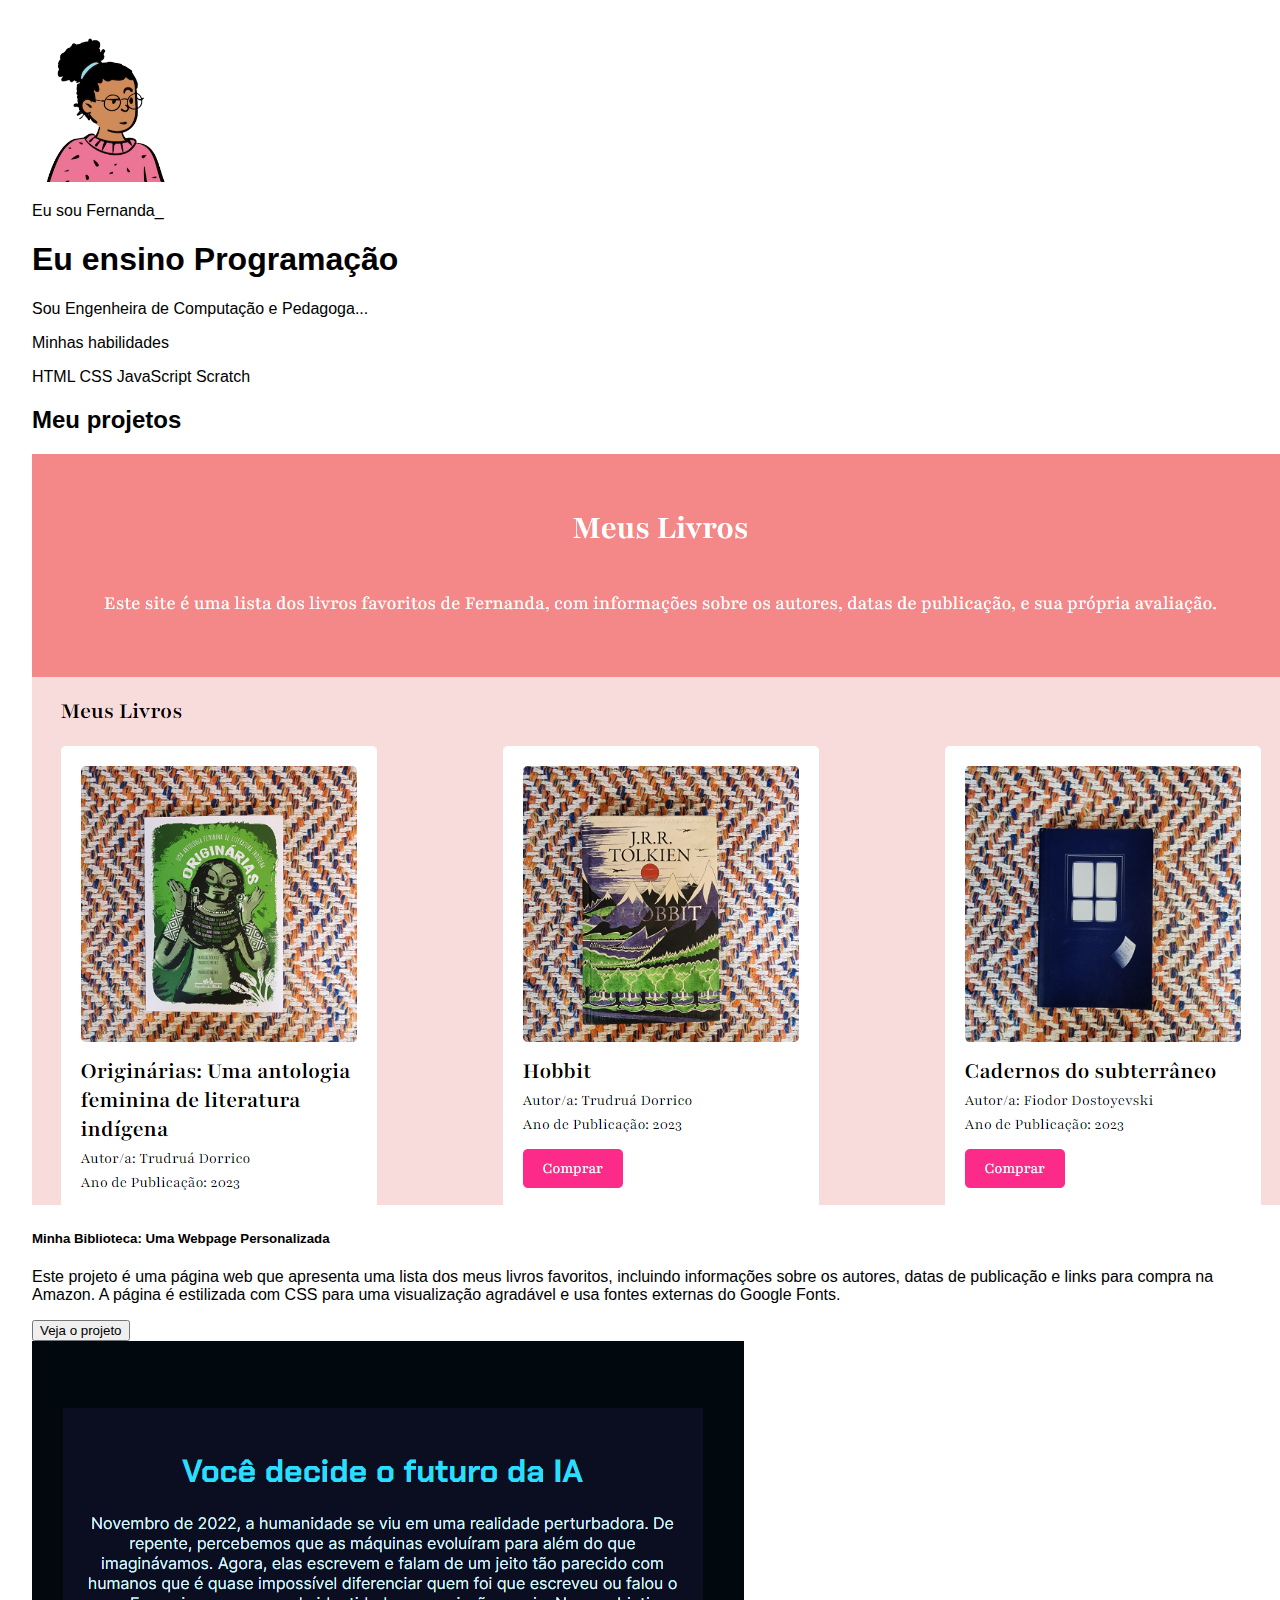
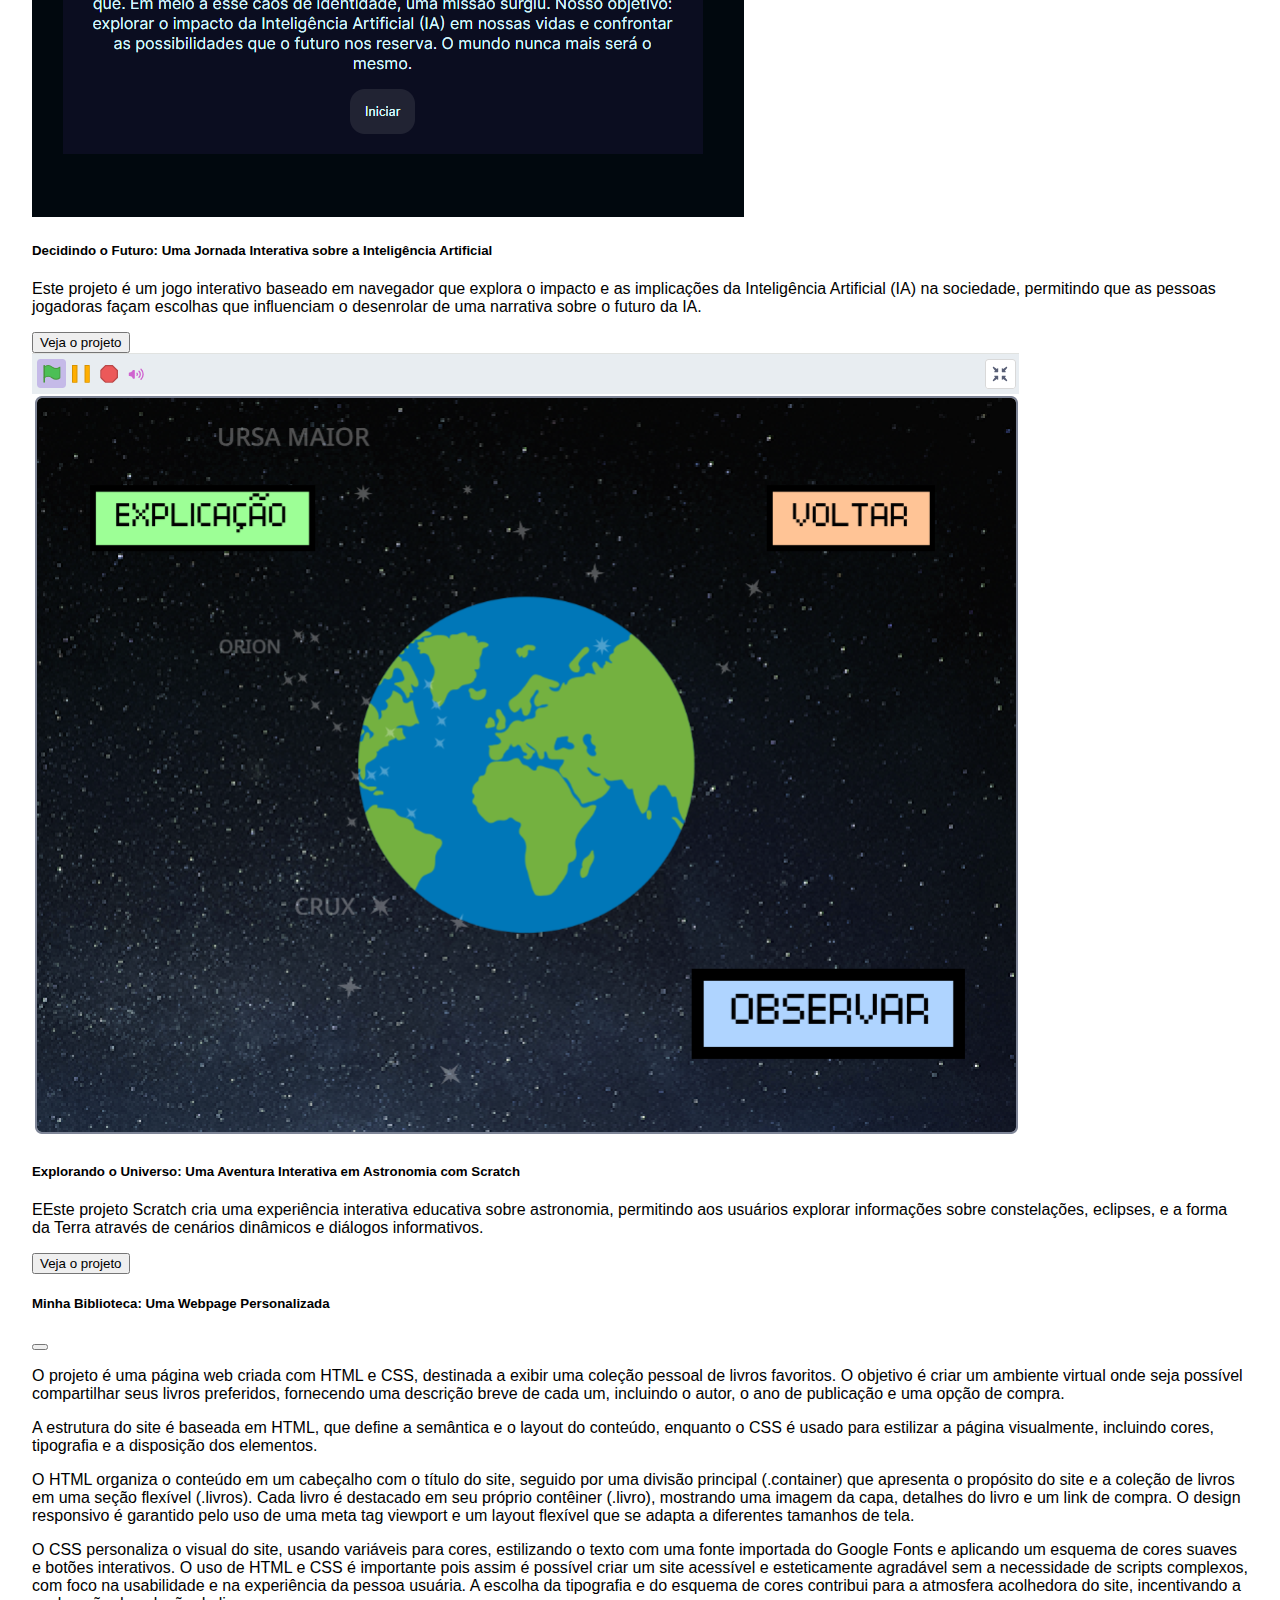
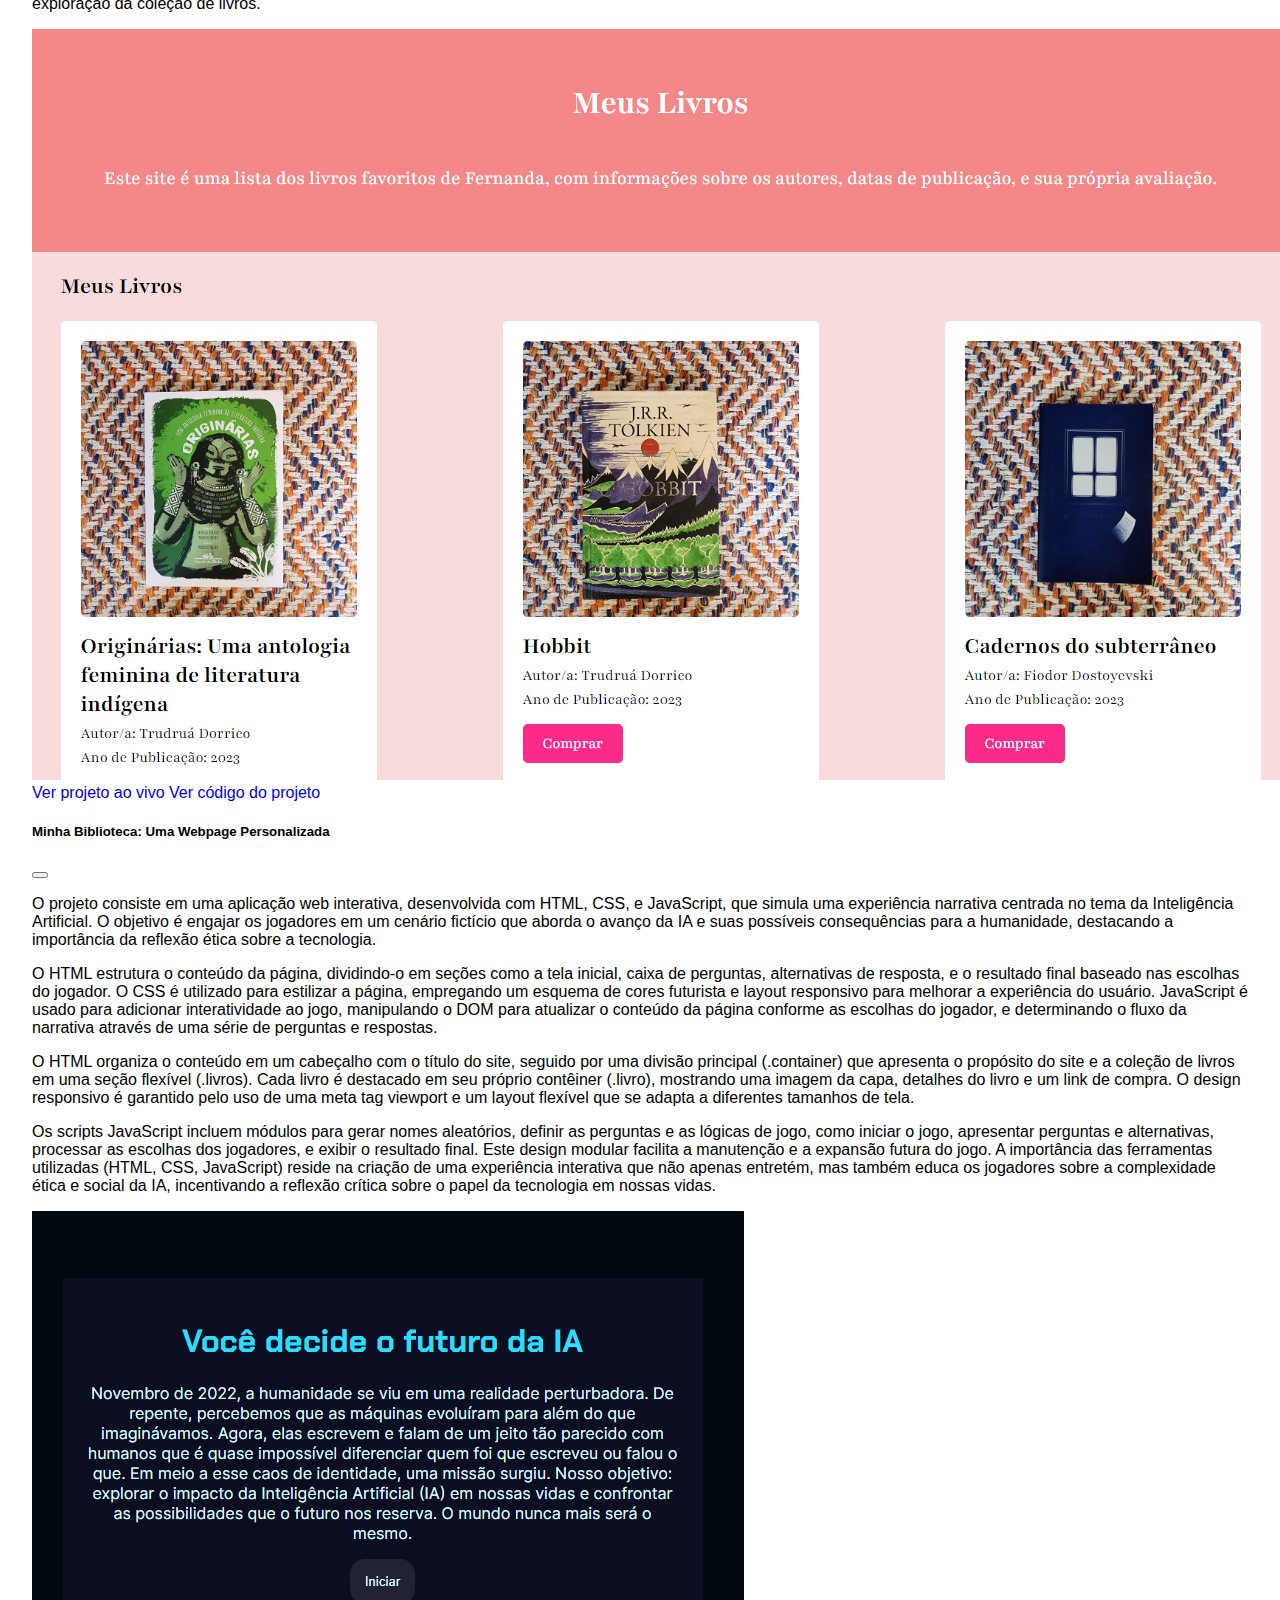
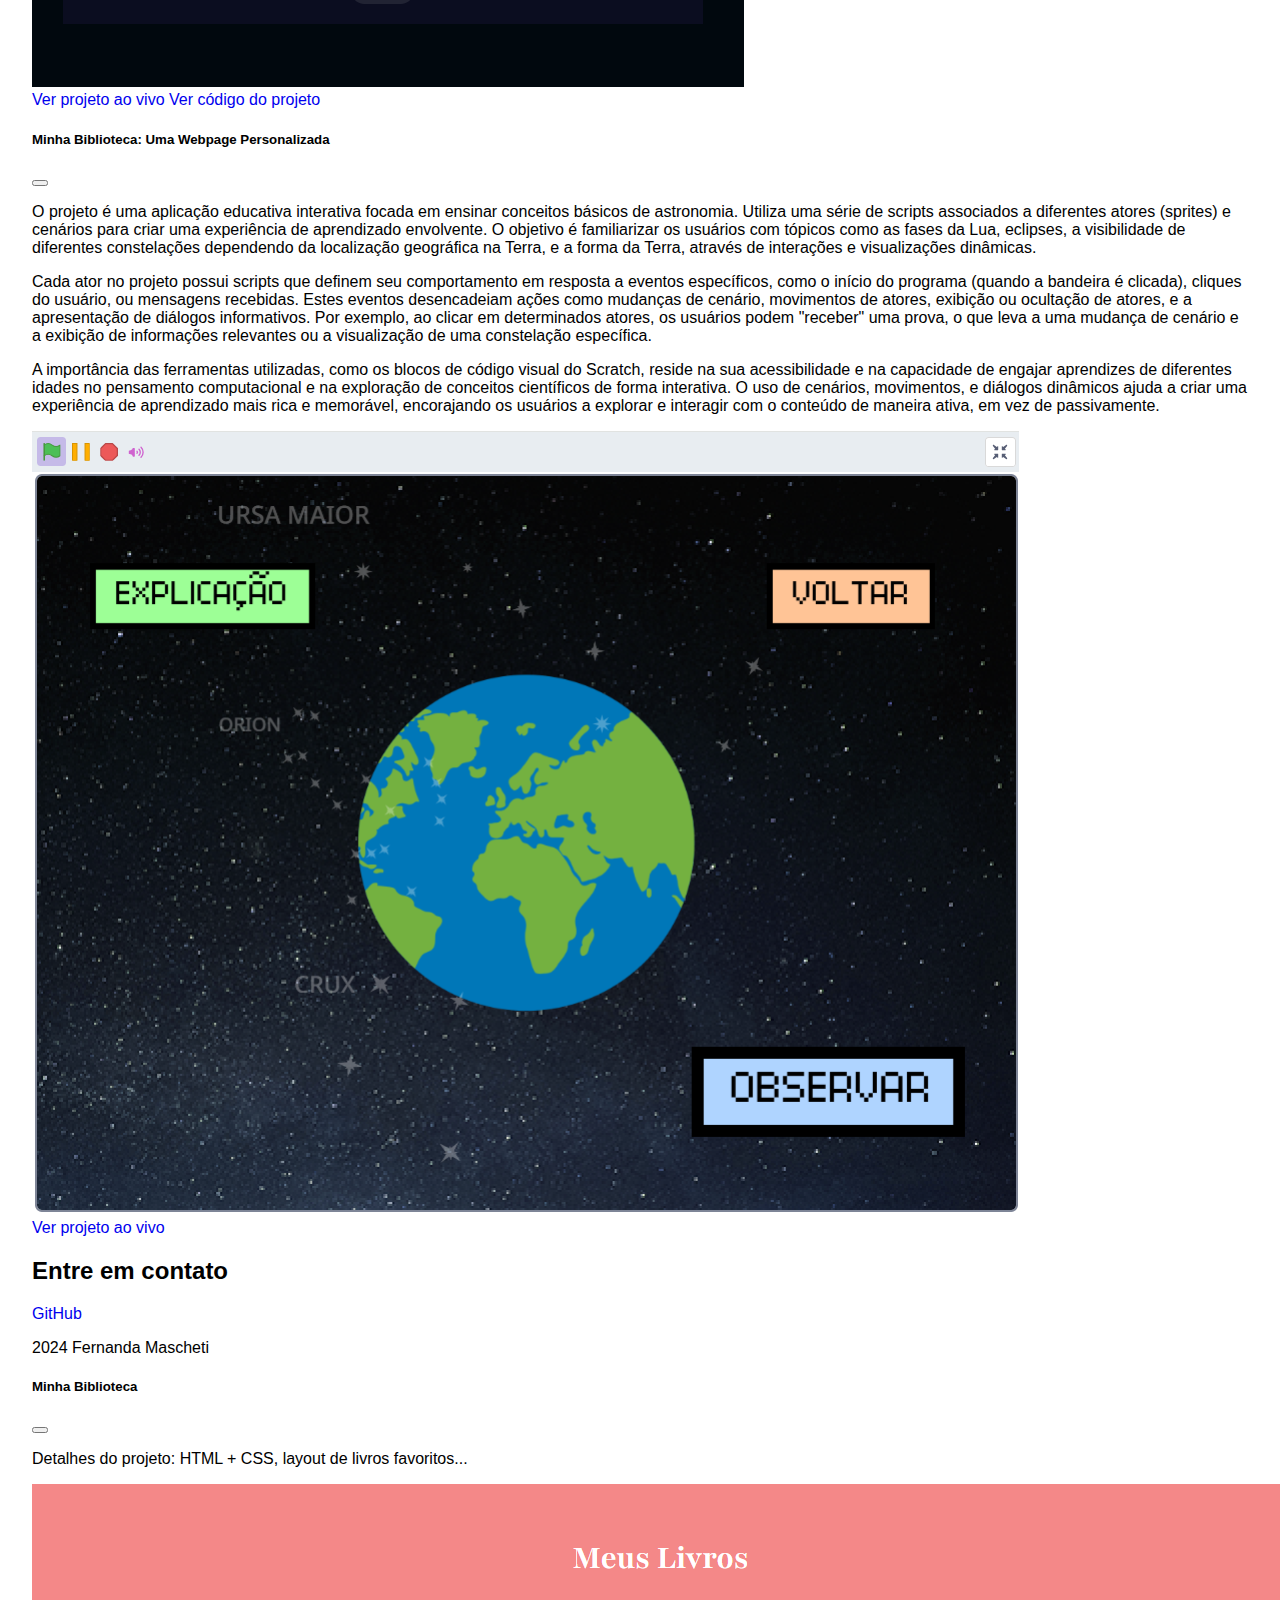
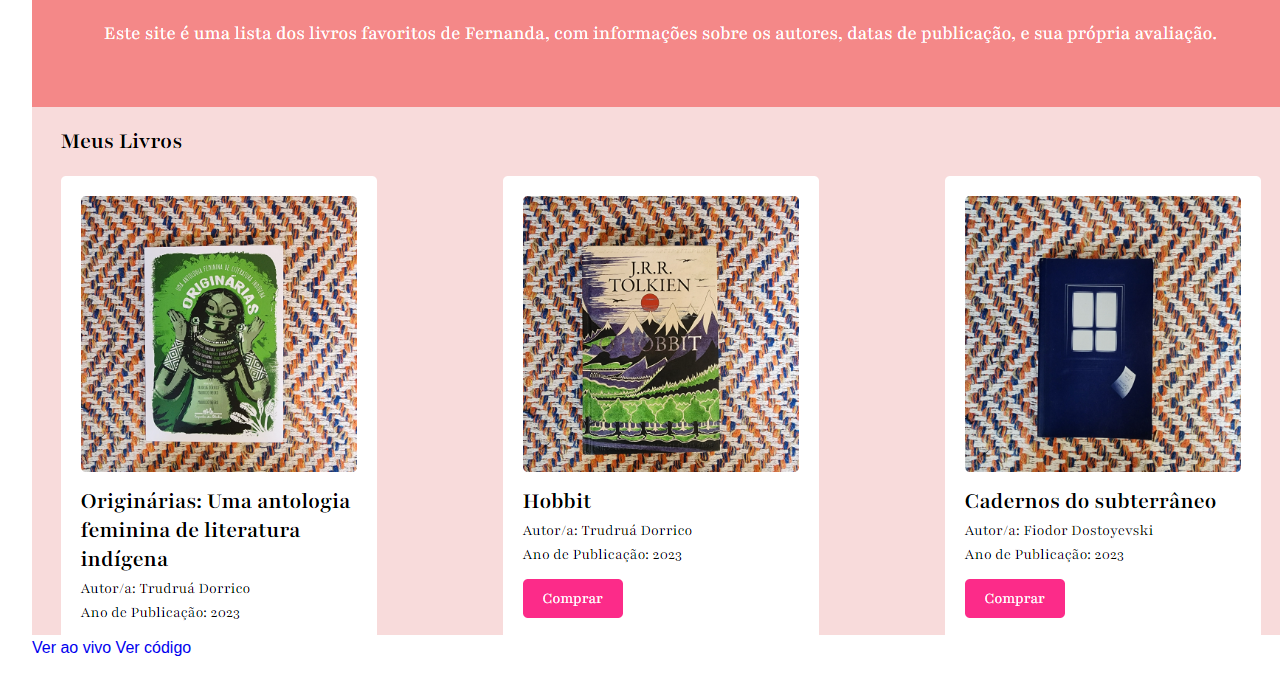
<file: index.html>
<!DOCTYPE html>
<html lang="en">

<head>
  <meta charset="UTF-8">
  <meta name="viewport" content="width=device-width, initial-scale=1.0">
  <title>Meu portifólio</title>
  <link rel="stylesheet" href="style.css">
</head>

<body>
  <header class="container text-center mt-5">
    <img src="img/avatar-perfil.png" class="rounded-circle" width="150" height="150" alt="avatar da Fernanda">
    <p class="lead">Eu sou Fernanda_</p>
    <h1>Eu ensino Programação</h1>
    <p>Sou Engenheira de Computação e Pedagoga...</p>
    <p>Minhas habilidades</p>
    <div>


      <!--Exibe uma habiliade como um selo  visual-->
      <span class="badge bg-secondary">HTML</span>
      <!--Exibe uma habiliade como um selo  visual-->
      <span class="badge bg-secondary">CSS</span>
      <!--Exibe uma habiliade como um selo  visual-->
      <span class="badge bg-secondary">JavaScript</span>
      <!--Exibe uma habiliade como um selo  visual-->
      <span class="badge bg-secondary">Scratch</span>
    </div>
  </header>
  <main>
    <Main class="container mt-5">
      <h2 class="text-center">Meu projetos</h2>
      <div class="row">

        <!-- Projeto 1 -->
        <div class="col-md-4">
          <div class="card">
            <img src="img/projeto-1.png" class="card-img-top" alt="Imagem do projeto de biblioteca virtual">
            <div class="card-body">
              <h5 class="card-title">Minha Biblioteca: Uma Webpage Personalizada</h5>
              <p class="card-text">Este projeto é uma página web que apresenta uma lista dos meus livros
                favoritos, incluindo informações sobre os autores, datas de publicação e links para compra
                na Amazon. A página é estilizada com CSS para uma visualização agradável e usa fontes
                externas do Google Fonts.
              </p>
              <button type="button" class="btn btn-link" data-bs-toggle="modal" data-bs-target="#modal1">Veja
                o projeto</button>
            </div>
          </div>
        </div>
        <!-- Projeto 2 -->
        <div class="col-md-4">
          <div class="card">
            <img src="img/projeto-2.png" class="card-img-top" alt="Imagem do projeto de biblioteca virtual">
            <div class="card-body">
              <h5 class="card-title">Decidindo o Futuro: Uma Jornada Interativa sobre a Inteligência
                Artificial</h5>
              <p class="card-text">Este projeto é um jogo interativo baseado em navegador que explora o
                impacto e as implicações da Inteligência Artificial (IA) na sociedade, permitindo que as
                pessoas jogadoras façam escolhas que influenciam o desenrolar de uma narrativa sobre o
                futuro da IA.</p>
              <button type="button" class="btn btn-link" data-bs-toggle="modal" data-bs-target="#modal2">Veja
                o projeto</button>
            </div>
          </div>
        </div>

        <!-- Projeto 3 -->
        <div class="col-md-4">
          <div class="card">
            <img src="img/projeto-3.png" class="card-img-top" alt="Imagem do projeto de biblioteca virtual">
            <div class="card-body">
              <h5 class="card-title">Explorando o Universo: Uma Aventura Interativa em Astronomia com Scratch
              </h5>
              <p class="card-text">EEste projeto Scratch cria uma experiência interativa educativa sobre
                astronomia, permitindo aos usuários explorar informações sobre constelações, eclipses, e a
                forma da Terra através de cenários dinâmicos e diálogos informativos.
              </p>
              <button type="button" class="btn btn-link" data-bs-toggle="modal" data-bs-target="#modal3">Veja
                o projeto</button>
            </div>
          </div>
        </div>
      </div>
    </main>

    <!-- Modal 1 -->
    <div class="modal" id="modal1" tabindex="-1">
        <div class="modal-dialog">
            <div class="modal-content">
                <div class="modal-header">
                    <h5 class="modal-title">Minha Biblioteca: Uma Webpage Personalizada</h5>
                    <button type="button" class="btn-close" data-bs-dismiss="modal" aria-label="Close"></button>
                </div>
                <div class="modal-body">
                    <p>O projeto é uma página web criada com HTML e CSS, destinada a exibir uma coleção pessoal de
                        livros favoritos. O objetivo é criar um ambiente virtual onde seja possível compartilhar
                        seus livros preferidos, fornecendo uma descrição breve de cada um, incluindo o autor, o ano
                        de publicação e uma opção de compra.</p>
                    <p>A estrutura do site é baseada em HTML, que define a semântica e o layout do conteúdo,
                        enquanto o CSS é usado para estilizar a página visualmente, incluindo cores, tipografia e a
                        disposição dos elementos.</p>
                    <p>O HTML organiza o conteúdo em um cabeçalho com o título do site, seguido por uma divisão
                        principal (.container) que apresenta o propósito do site e a coleção de livros em uma seção
                        flexível (.livros). Cada livro é destacado em seu próprio contêiner (.livro), mostrando uma
                        imagem da capa, detalhes do livro e um link de compra. O design responsivo é garantido pelo
                        uso de uma meta tag viewport e um layout flexível que se adapta a diferentes tamanhos de
                        tela.</p>
                    <p>O CSS personaliza o visual do site, usando variáveis para cores, estilizando o texto com uma
                        fonte importada do Google Fonts e aplicando um esquema de cores suaves e botões interativos.
                        O uso de HTML e CSS é importante pois assim é possível criar um site acessível e
                        esteticamente agradável sem a necessidade de scripts complexos, com foco na usabilidade e na
                        experiência da pessoa usuária. A escolha da tipografia e do esquema de cores contribui para
                        a atmosfera acolhedora do site, incentivando a exploração da coleção de livros.</p>
                    <img src="img/projeto-1.png" class="img-fluid w-100"
                        alt="Imagem representativa do projeto de uma biblioteca online">
                </div>
                <div class="modal-footer">
                    <a href="https://femascheti.github.io/minhas-leituras/">Ver projeto ao vivo</a>
                    <a href="https://github.com/femascheti/minhas-leituras">Ver código do projeto</a>
                </div>
            </div>
        </div>
    </div>
    <!-- Modal 2 -->
    <div class="modal" id="modal2" tabindex="-1">
        <div class="modal-dialog">
            <div class="modal-content">
                <div class="modal-header">
                    <h5 class="modal-title">Minha Biblioteca: Uma Webpage Personalizada</h5>
                    <button type="button" class="btn-close" data-bs-dismiss="modal" aria-label="Close"></button>
                </div>
                <div class="modal-body">
                    <p>O projeto consiste em uma aplicação web interativa, desenvolvida com HTML, CSS, e JavaScript, que
                        simula uma experiência narrativa centrada no tema da Inteligência Artificial. O objetivo é
                        engajar os jogadores em um cenário fictício que aborda o avanço da IA e suas possíveis
                        consequências para a humanidade, destacando a importância da reflexão ética sobre a tecnologia.
                    </p>
                    <p>O HTML estrutura o conteúdo da página, dividindo-o em seções como a tela inicial, caixa de
                        perguntas, alternativas de resposta, e o resultado final baseado nas escolhas do jogador. O CSS
                        é utilizado para estilizar a página, empregando um esquema de cores futurista e layout
                        responsivo para melhorar a experiência do usuário. JavaScript é usado para adicionar
                        interatividade ao jogo, manipulando o DOM para atualizar o conteúdo da página conforme as
                        escolhas do jogador, e determinando o fluxo da narrativa através de uma série de perguntas e
                        respostas.</p>
                    <p>O HTML organiza o conteúdo em um cabeçalho com o título do site, seguido por uma divisão
                        principal (.container) que apresenta o propósito do site e a coleção de livros em uma seção
                        flexível (.livros). Cada livro é destacado em seu próprio contêiner (.livro), mostrando uma
                        imagem da capa, detalhes do livro e um link de compra. O design responsivo é garantido pelo
                        uso de uma meta tag viewport e um layout flexível que se adapta a diferentes tamanhos de
                        tela.</p>
                    <p>Os scripts JavaScript incluem módulos para gerar nomes aleatórios, definir as perguntas e as
                        lógicas de jogo, como iniciar o jogo, apresentar perguntas e alternativas, processar as escolhas
                        dos jogadores, e exibir o resultado final. Este design modular facilita a manutenção e a
                        expansão futura do jogo. A importância das ferramentas utilizadas (HTML, CSS, JavaScript) reside
                        na criação de uma experiência interativa que não apenas entretém, mas também educa os jogadores
                        sobre a complexidade ética e social da IA, incentivando a reflexão crítica sobre o papel da
                        tecnologia em nossas vidas.
                    </p>
                    <img src="img/projeto-2.png" class="img-fluid w-100"
                        alt="Imagem representativa do projeto de uma biblioteca online">
                </div>
                <div class="modal-footer">
                    <a href="https://femascheti.github.io/tecnicas-computacionais-refletindo-sobre-ia/">Ver projeto ao
                        vivo</a>
                    <a href="https://github.com/femascheti/tecnicas-computacionais-refletindo-sobre-ia">Ver código do
                        projeto</a>
                </div>
            </div>
        </div>
    </div>

    <!-- Modal 3 -->
    <div class="modal" id="modal3" tabindex="-1">
        <div class="modal-dialog">
            <div class="modal-content">
                <div class="modal-header">
                    <h5 class="modal-title">Minha Biblioteca: Uma Webpage Personalizada</h5>
                    <button type="button" class="btn-close" data-bs-dismiss="modal" aria-label="Close"></button>
                </div>
                <div class="modal-body">
                    <p>O projeto é uma aplicação educativa interativa focada em ensinar conceitos básicos de
                        astronomia. Utiliza uma série de scripts associados a diferentes atores (sprites) e
                        cenários para criar uma experiência de aprendizado envolvente. O objetivo é familiarizar
                        os usuários com tópicos como as fases da Lua, eclipses, a visibilidade de diferentes
                        constelações dependendo da localização geográfica na Terra, e a forma da Terra, através
                        de interações e visualizações dinâmicas.</p>
                    <p>Cada ator no projeto possui scripts que definem seu comportamento em resposta a eventos
                        específicos, como o início do programa (quando a bandeira é clicada), cliques do
                        usuário, ou mensagens recebidas. Estes eventos desencadeiam ações como mudanças de
                        cenário, movimentos de atores, exibição ou ocultação de atores, e a apresentação de
                        diálogos informativos. Por exemplo, ao clicar em determinados atores, os usuários podem
                        "receber" uma prova, o que leva a uma mudança de cenário e a exibição de informações
                        relevantes ou a visualização de uma constelação específica.</p>
                    <p>A importância das ferramentas utilizadas, como os blocos de código visual do Scratch,
                        reside na sua acessibilidade e na capacidade de engajar aprendizes de diferentes idades
                        no pensamento computacional e na exploração de conceitos científicos de forma
                        interativa. O uso de cenários, movimentos, e diálogos dinâmicos ajuda a criar uma
                        experiência de aprendizado mais rica e memorável, encorajando os usuários a explorar e
                        interagir com o conteúdo de maneira ativa, em vez de passivamente.</p>
                    <img src="img/projeto-3.png" alt="Projeto 3" class="img-fluid w-100">
                </div>
                <div class="modal-footer">
                    <a href="https://scratch.mit.edu/projects/951732825/">Ver projeto ao vivo</a>
                </div>
            </div>
        </div>
    </div>
    <footer class="containerpy-5 text-center">
  <h2>Entre em contato</h2>
  <div>
    <i class="bi bi-github"></i>
    <a href="https://github.com/femascheti">GitHub</a>
  </div>
  <p class="my-5">2024 Fernanda Mascheti</p>
</footer>
<!--Incluão do JavaScript do Bootstrap-->
<script src="https://cdn.jsdelivr.net/npm/bootstrap@5.3.2/dist/js/bootstrap.bundle.min.js"></script>
</body>

</html>






<div class="modal fade" id="modal1" tabindex="-1">
  <div cla="modal-dialog">
    <div class="modal-content">
      <div class="modal-header">
        <h5 class="modal-title">Minha Biblioteca</h5>
        <button type="button" class="btn-close" data-bs-dismiss="modal"></button>
      </div>
      <div class="modal-body">
        <p>Detalhes do projeto: HTML + CSS, layout de livros favoritos...</p>
        <img src="img/projeto-1.png" class="img-fluid" alt="Projeto 1">
      </div>
      <div class="'modal-footer">
        <a href="https://femascheti.github.io/minhas-leituras/">Ver ao vivo</a>
        <a href="https://github.com/femascheti/minhas-leituras">Ver código</a>
      </div>
    </div>
  </div>
</div>
<!--Rodapé com informações de contato-->
</file>
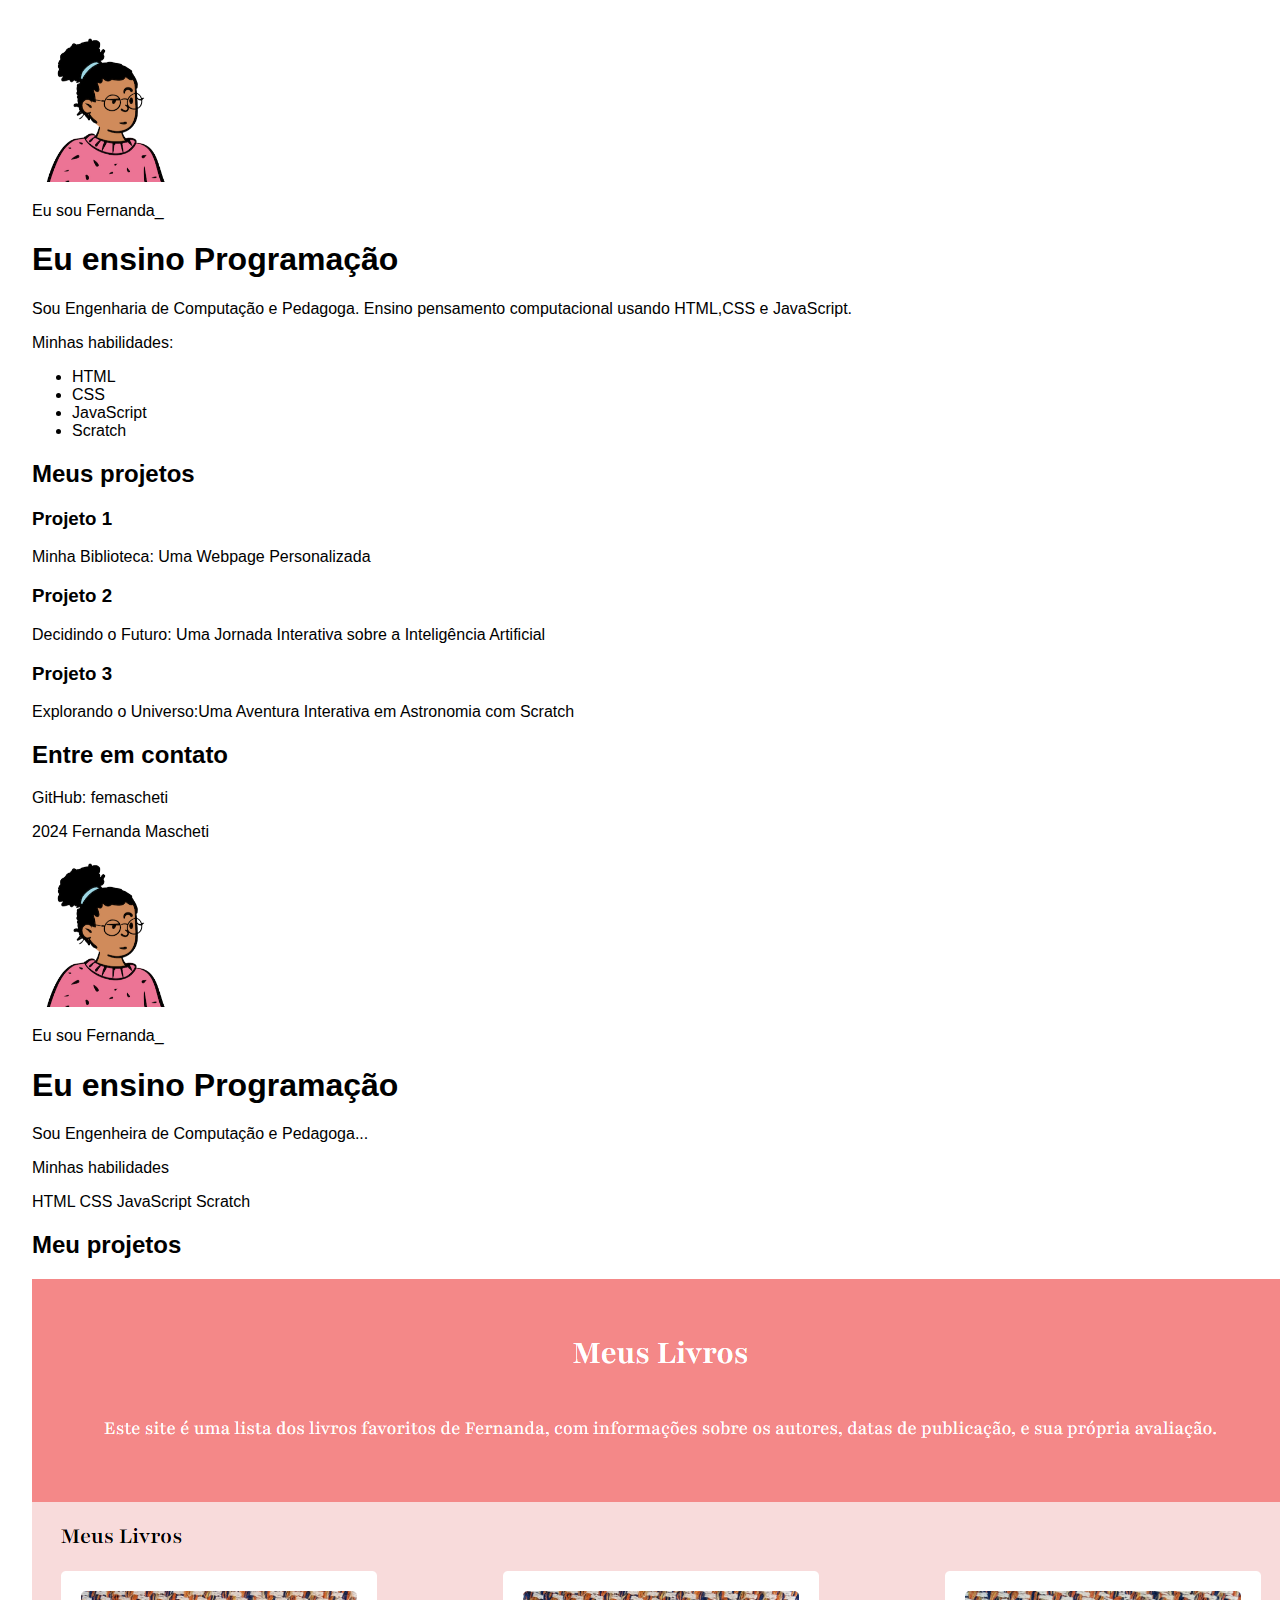
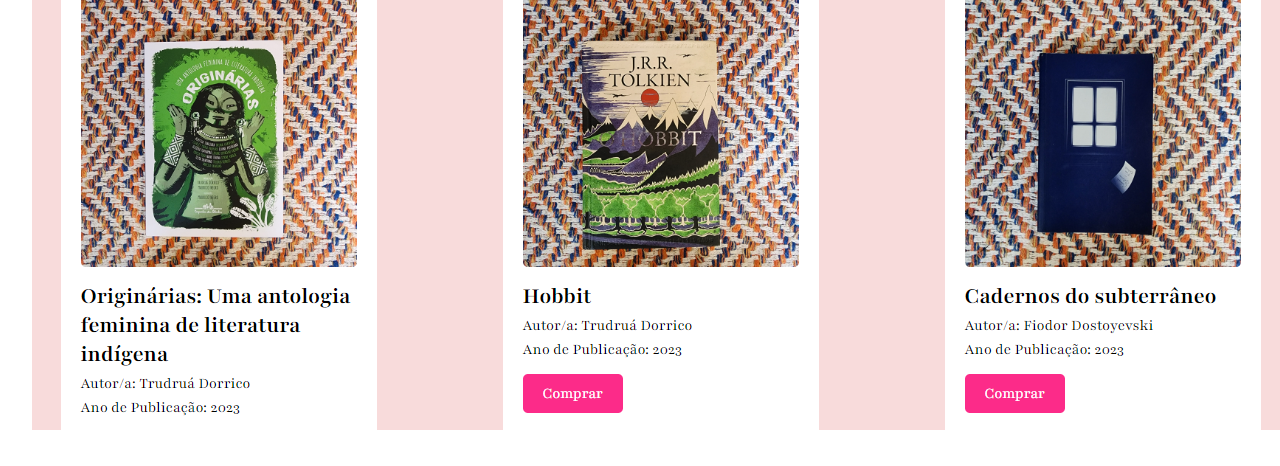
<file: idex.html>
<!DOCTYPE html>
<html lang="en">
<head>
    <meta charset="UTF-8">
    <meta name="viewport" content="width=device-width, initial-scale=1.0">
    <title>Meu portifólio</title>
    <link rel="stylesheet" href="style.css">
</head>
<body>
  <header>
    <img src="img/avatar-perfil.png" alt="avatar da Fernanda" width="150" height="150">
    <p>Eu sou Fernanda_ </p>
    <h1>Eu ensino  Programação</h1>
    <p>Sou Engenharia de Computação e Pedagoga. Ensino pensamento computacional usando HTML,CSS e JavaScript.</p>
    <p>Minhas habilidades:</p>
    <ul>
        <li>HTML</li>
        <li>CSS</li>
        <li>JavaScript</li>
        <li>Scratch</li>
    </ul>
  </header> 
  <main>
    <h2>Meus projetos</h2>
    <section>
        <h3>Projeto 1</h3>
        <p>Minha Biblioteca: Uma Webpage Personalizada</p>
    </section>
    <section>
        <h3>Projeto 2</h3>
        <p>Decidindo o Futuro: Uma Jornada Interativa sobre a Inteligência Artificial</p>
    </section>
    <section>
        <h3>Projeto 3</h3>
        <p>Explorando o Universo:Uma Aventura Interativa em Astronomia com Scratch</p>
    </section>
  </main> 
  <footer>
    <h2>Entre em contato</h2>
    <p>GitHub: femascheti</p>
    <p> 2024 Fernanda Mascheti</p>
</footer>
</body>

</html>


<header class="container text-center mt-5">
  <img src="img/avatar-perfil.png"  class="rounded-circle" width="150" height="150" alt="avatar da Fernanda">
  <p class="lead">Eu sou Fernanda_</p>
<h1>Eu ensino Programação</h1>
<p>Sou Engenheira de Computação e Pedagoga...</p>
<p>Minhas habilidades</p>
<div>
 
  
 <!--Exibe uma habiliade como um selo  visual-->
  <span class="badge bg-secondary">HTML</span>
  <!--Exibe uma habiliade como um selo  visual-->
   <span class="badge bg-secondary">CSS</span>
   <!--Exibe uma habiliade como um selo  visual-->
    <span class="badge bg-secondary">JavaScript</span>
    <!--Exibe uma habiliade como um selo  visual-->
     <span class="badge bg-secondary">Scratch</span>
</div>
</header>


<Main class="container mt-5">
  <h2 class="text-center">Meu projetos</h2>
  <div class="row">

    <div class="col-md-4">
      <div class="card">
        <img src="img/projeto-1.png" class="card-img-top" alt="Projeto 1">
        <div class="card-body"
        </div>
  </div>
</Main>
</file>
<file: style.css>
:root {
    --cor-principal: #6E859F;
    --cor-secundaria: #284260;
    --cor-destaque: #C92BFC;
    }
    body {
    font-family: 'Chakra Petch', sans-serif;
    color: var (--cor-pricipal);
    margin: 2rem;
    }
    h1,h2,h3 {
        color: var (--cor-secundaria);
        font-weight: 700;
    }
    a {
    color:var (--cor-destaque);
    text-decoration: none;
    }
    a:hover {
        color: var (--cor- principal);
    }
</file>
